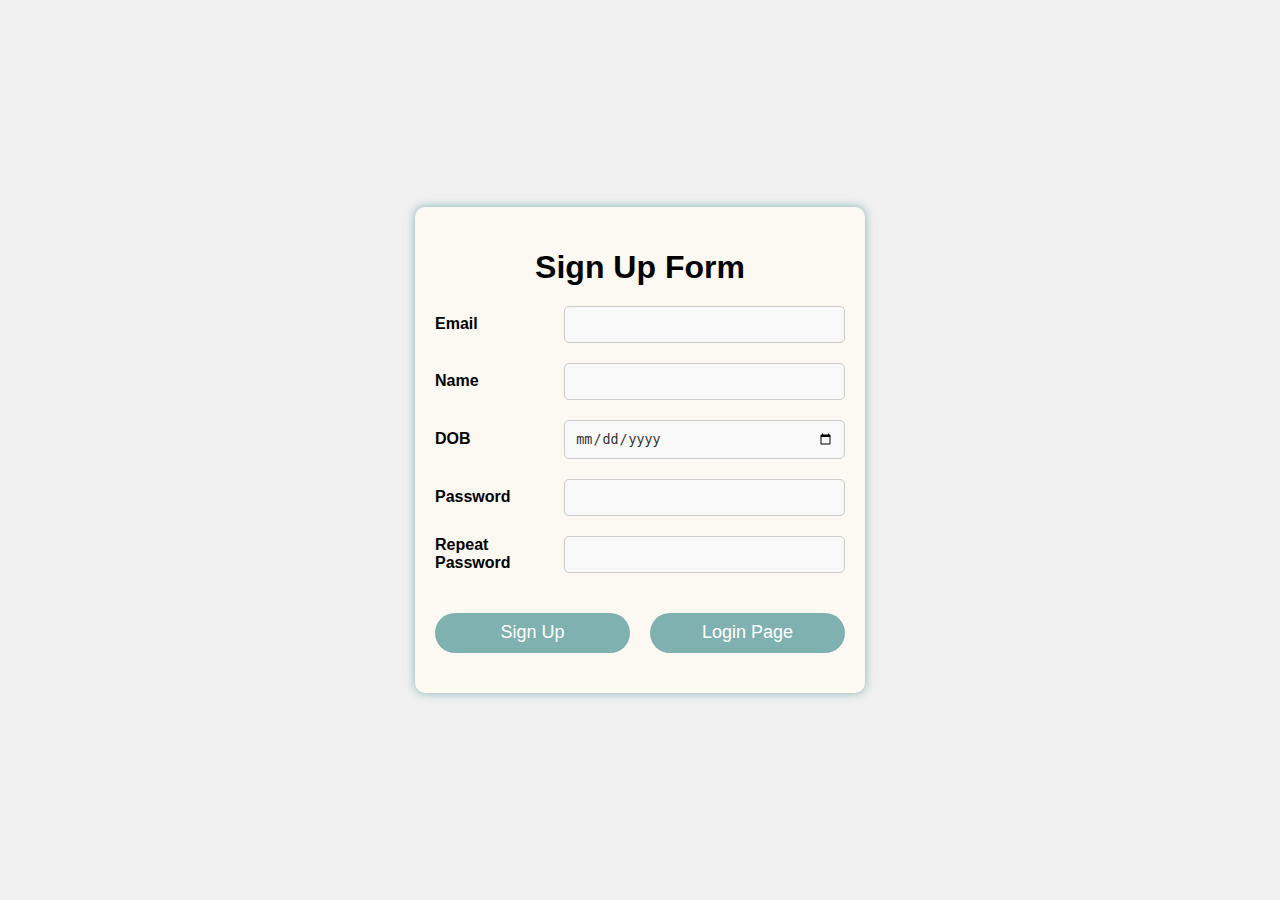
<file: index.html>
<!DOCTYPE html>
<html lang="en">
<head>
  <meta charset="UTF-8">
  <meta name="viewport" content="width=device-width, initial-scale=1.0">
  <title>Signup Page</title>
  <link rel="stylesheet" type="text/css" href="style.css">
</head>
<body>
  <div id="signup_form">
    <form id="form" action="submit_form.php" method="POST" >
      <h1 id="Sign">Sign Up Form</h1>
      <div>
        <label for="email">Email</label>
        <input id="email" type="email" required>
      </div>
      <div>
        <label for="name">Name</label>
        <input id="name" type="text" required>
      </div>
      <div>
        <label for="dob">DOB</label>
        <input id="dob" type="date" required>
      </div>
      <div>
        <label for="password">Password</label>
        <input id="password" type="password" required>
      </div>
      <div>
        <label for="repeated_password">Repeat Password</label>
        <input id="repeated_password"  type="password" required>
      </div>
      <div id="btn-container">
        <button type="submit" id="btn-1">Sign Up</button>
        <button type="button" id="btn-2" onclick="window.location.href='login.html'">Login Page</button>
      </div>
    </form>
  </div>
</body>
<script src="script .js"></script>
</html>
</file>
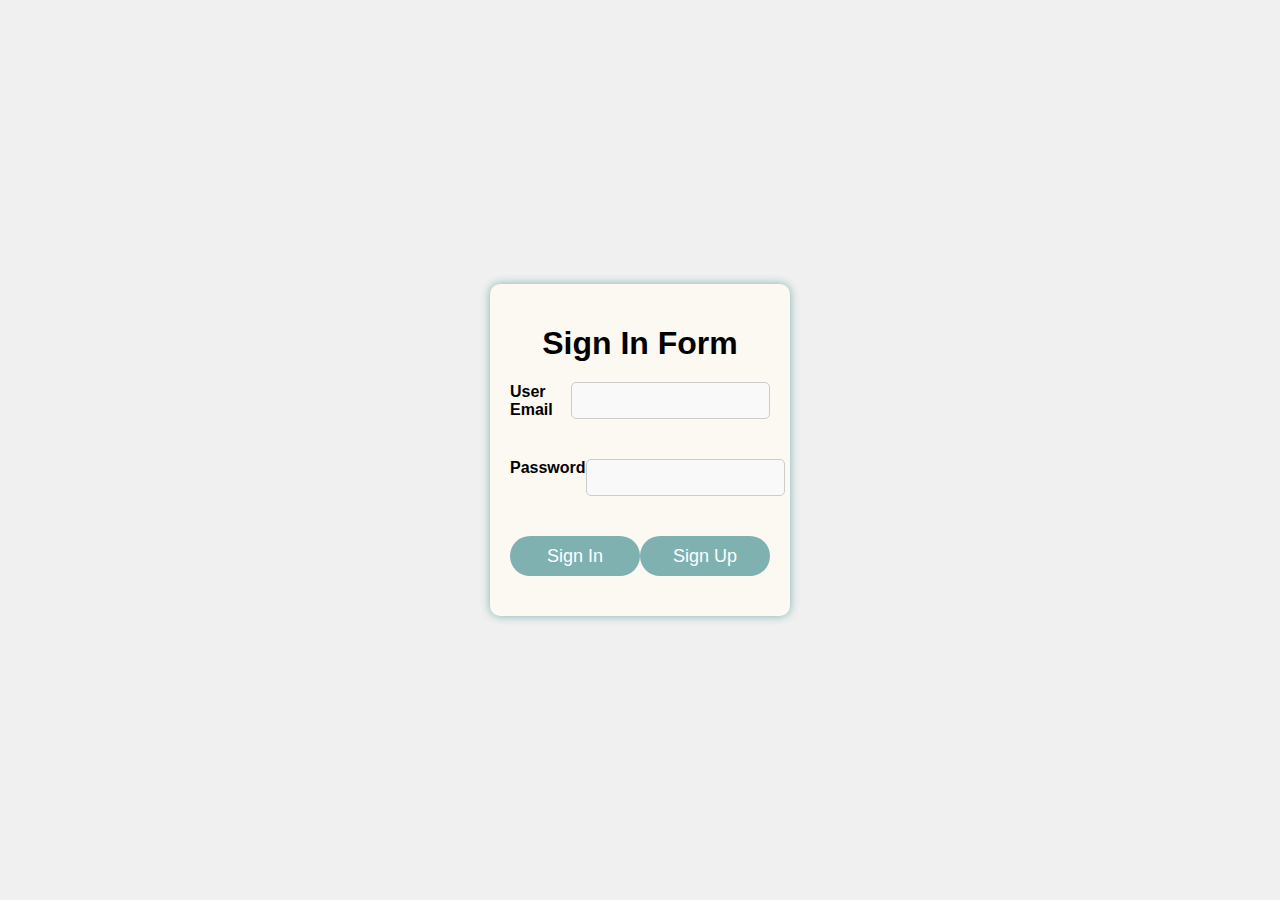
<file: login.html>
<!DOCTYPE html>
<html lang="en">
<head>
  <meta charset="UTF-8">
  <meta name="viewport" content="width=device-width, initial-scale=1.0">
  <title>Login Page</title>
  <link rel="stylesheet" type="text/css" href="style.css">
</head>
<body>
  <div id="login_form">
    <form id="form">
      <h1 id="signin">Sign In Form</h1>
      <div>
        <label for="login_email" id="email_login">User Email</label>
        <input id="login_email" type="email" required>
      </div>
      <div>
        <label for="login_password" id="password_login">Password</label>
        <input id="login_password" type="password" class="password" required>
      </div>
      <div id="btn-container">
        <button type="button" id="signin_btn" class="sign">Sign In</button>
        <button type="button" id="signup_btn" class="sign" onclick="window.location.href='index.html'">Sign Up</button>
      </div>
    </form>
  </div>
  <script src="loginScript.js"></script>
</body>
</html>
</file>
<file: style.css>
body {
  font-family: sans-serif;
  background-color: #f0f0f0;
  margin: 0;
  padding: 0;
  display: flex;
  justify-content: center;
  align-items: center;
  height: 100vh;
}

#login_form, #signup_form {
  width: 450px;
  padding: 20px;
  box-shadow: 0px 0px 10px 0px rgb(128, 177, 177);
  background-color: #fcf9f3;
  border-radius: 10px;
  box-sizing: border-box;
}

#login_form {
  width: 300px;
}

h1 {
  text-align: center;
  margin-bottom: 20px;
}

form div {
  margin-bottom: 20px;
  display: flex;
  align-items: center;
}

label {
  font-weight: bold;
  flex: 1;
}

input {
  flex: 2;
  border: 1px solid #ccc;
  border-radius: 5px;
  transition: border-color 0.3s ease;
  padding: 10px;
  background-color: #f9f9f9;
  color: #333;
}

#btn-1, #btn-2, .sign {
  width: 100%;
  height: 40px;
  border: none;
  border-radius: 25px;
  margin-top: 20px;
  background-color: rgb(128, 177, 177);
  color: white;
  font-size: large;
  cursor: pointer;
}

#btn-container {
  display: flex;
  justify-content: space-between;
}

#btn-1 {
  margin-right: 10px;
}

#btn-2 {
  margin-left: 10px;
}

.password {
  margin-top: 20px;
}

.sign {
  margin-top: 20px;
}
</file>
